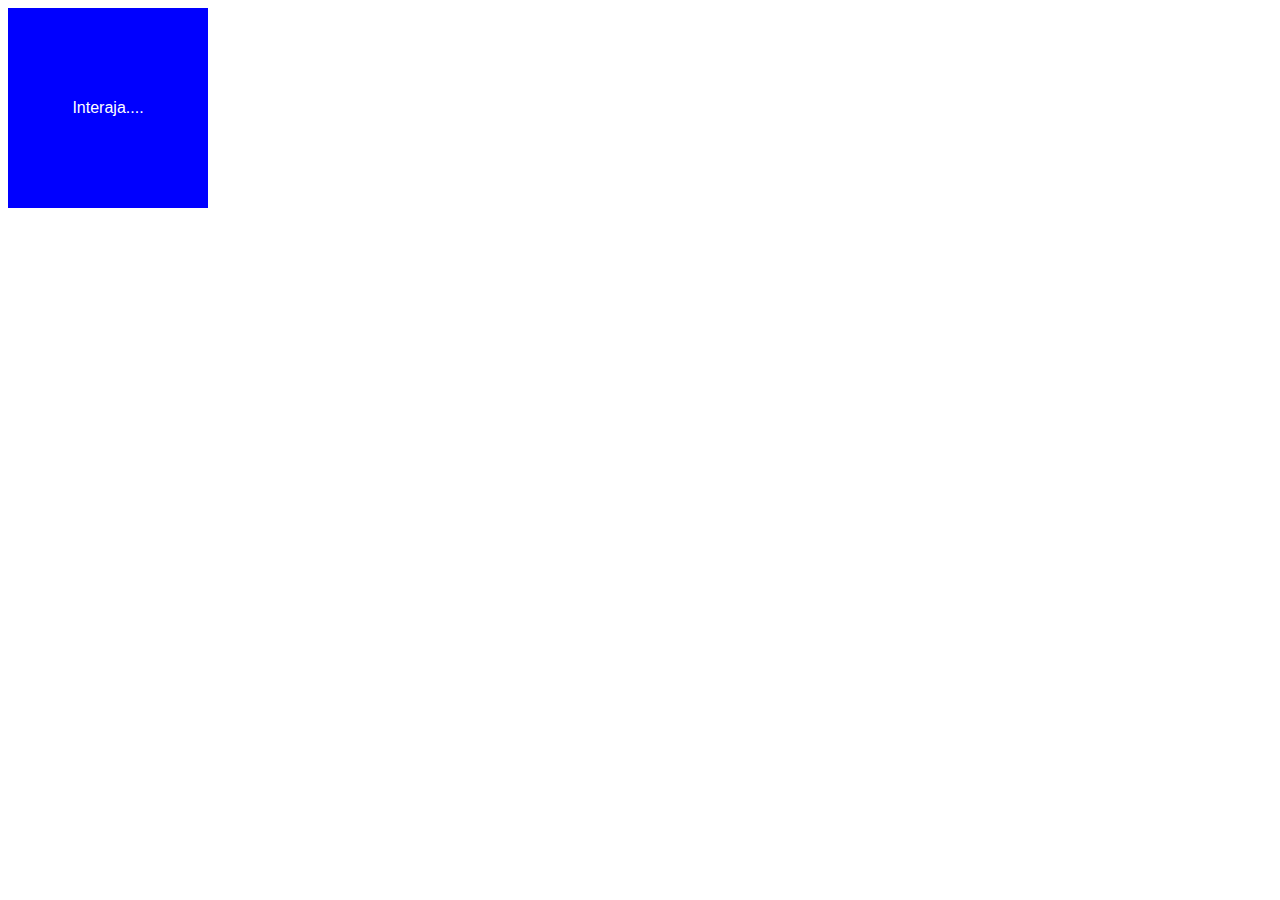
<file: CursoJS/Aula010/index.html>
<!DOCTYPE html>
<html lang="pt-br">
<head>
    <meta charset="UTF-8">
    <meta name="viewport" content="width=device-width, initial-scale=1.0">
    <title>Eventos DOM</title>
    <style>
        div#area {
            font-family: Arial, Helvetica, sans-serif;
            background-color: blue;
            color: white;
            width: 200px;
            height: 200px;
            line-height: 200px;
            text-align: center;
        }
    </style>
</head>
<body>
    <div id="area" >
        Interaja....
    </div>
    <script>
        var a = window.document.getElementById('area')
        a.addEventListener ('click', clicar)
        a.addEventListener ('mouseenter', entrar)
        a.addEventListener ('mouseout', sair)

        function clicar () {
            a.innerText = 'Clicou!!'
            a.style.background = 'red'
        }

        function entrar() {
            a.innerText = 'entrou!!'
        }
        function sair() {
            a.innerText = 'saiu!!'
            a.style.background = 'blue'
        }
    </script>
</body>
</html>
</file>
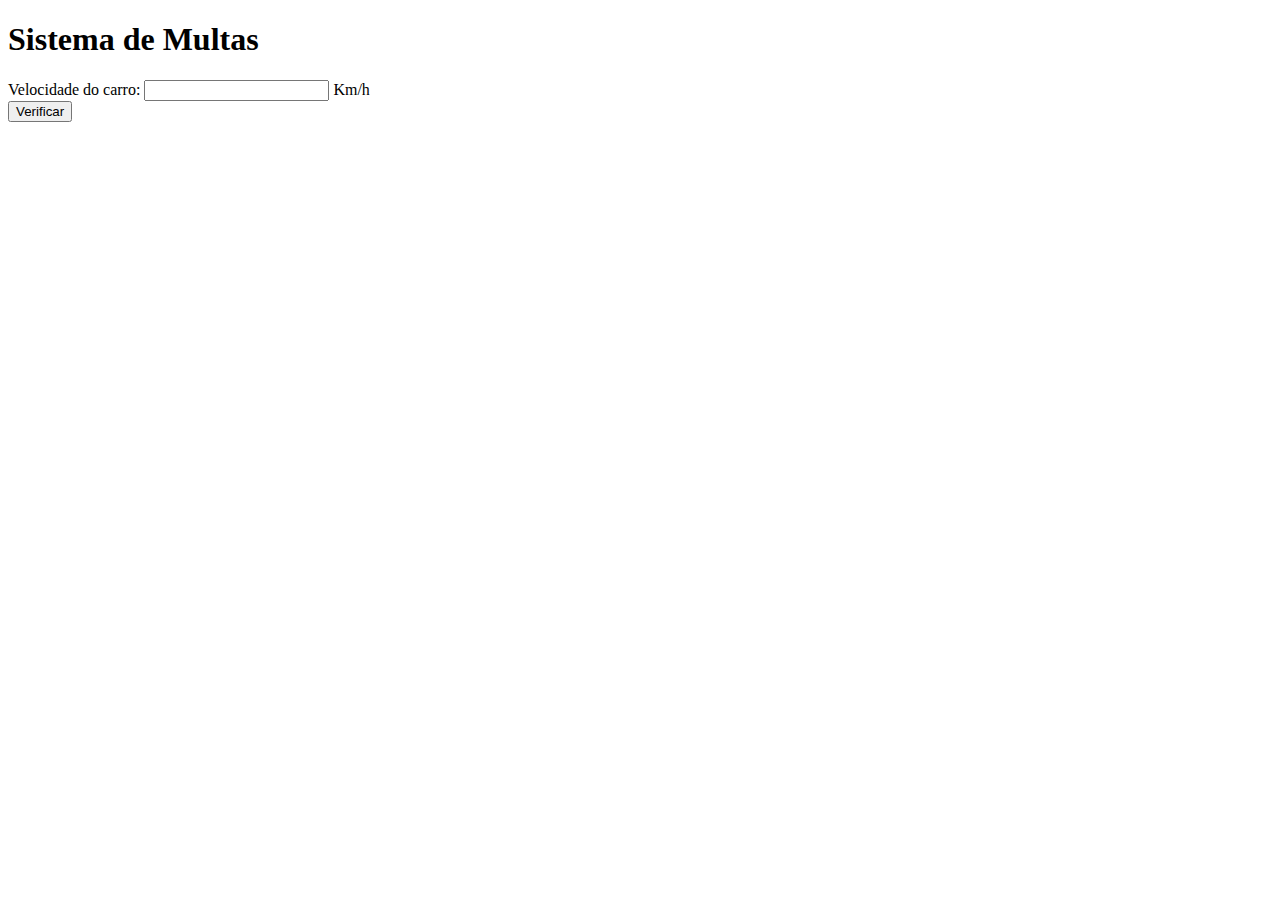
<file: CursoJS/Aula011/index.html>
<!DOCTYPE html>
<html lang="pt-br">
<head>
    <meta charset="UTF-8">
    <meta name="viewport" content="width=device-width, initial-scale=1.0">
    <title>DETRAM</title>
</head>
<body>
    <h1>Sistema de Multas</h1>
    Velocidade do carro: <input type="number" name="txtvel" id="txtvel"> Km/h
    <div id="res">
    </div>

    <input type="button" value="Verificar" onclick="Calcular()">

    <script>
        function Calcular () {
        var txtv = window.document.querySelector('input#txtvel')

            var res = window.document.querySelector ('div#res')

        var vel = Number(txtv.value)

        res.innerHTML = `<p>Sua velocidade atual e <strong>${vel}Km/h</strong></p>`

            if (vel > 60) {
                res.innerHTML += `Você ultrapassou o limente de velocidade! Você está <strong>MULTADO</strong>`
            }

        res.innerHTML += `<p>Sempre use o cinto de segurança!</p>`
        }
    </script>
</body>
</html>
</file>
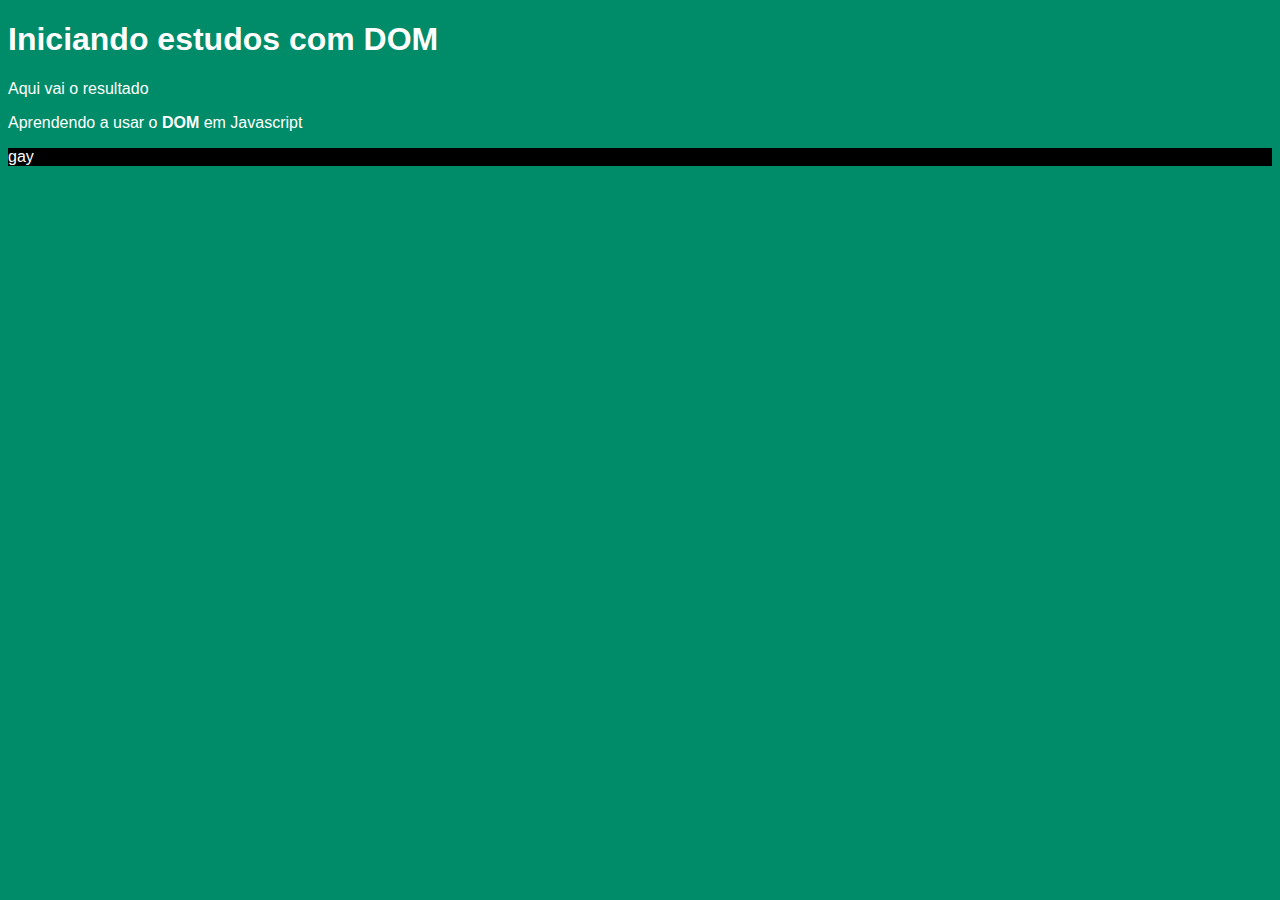
<file: CursoJS/Aula09/index.html>
<!DOCTYPE html>
<html lang="pt-br">
<head>
    <meta charset="UTF-8">
    <meta name="viewport" content="width=device-width, initial-scale=1.0">
    <title>Primeiros passos com Dom</title>
    <style>
        body {
            background-color: rgb(0, 139, 105);
            color: white;
            font-family: Arial, Helvetica, sans-serif;
        }
    </style>
</head>
<body>
    <h1>Iniciando estudos com DOM</h1>
    <p>Aqui vai o resultado</p>
    <p>Aprendendo a usar o <strong>DOM</strong> em Javascript</p>
    <div id="msg">Clique em mim</div>
    <script>
        var corpo = window.document.body
        var p1 = window.document.getElementsByTagName ('p')[2]
        var d = window.document.getElementById ('msg')
        d.style.background = 'black'

        d.innerText = ('gay')
    </script>
</body>
</html>
</file>
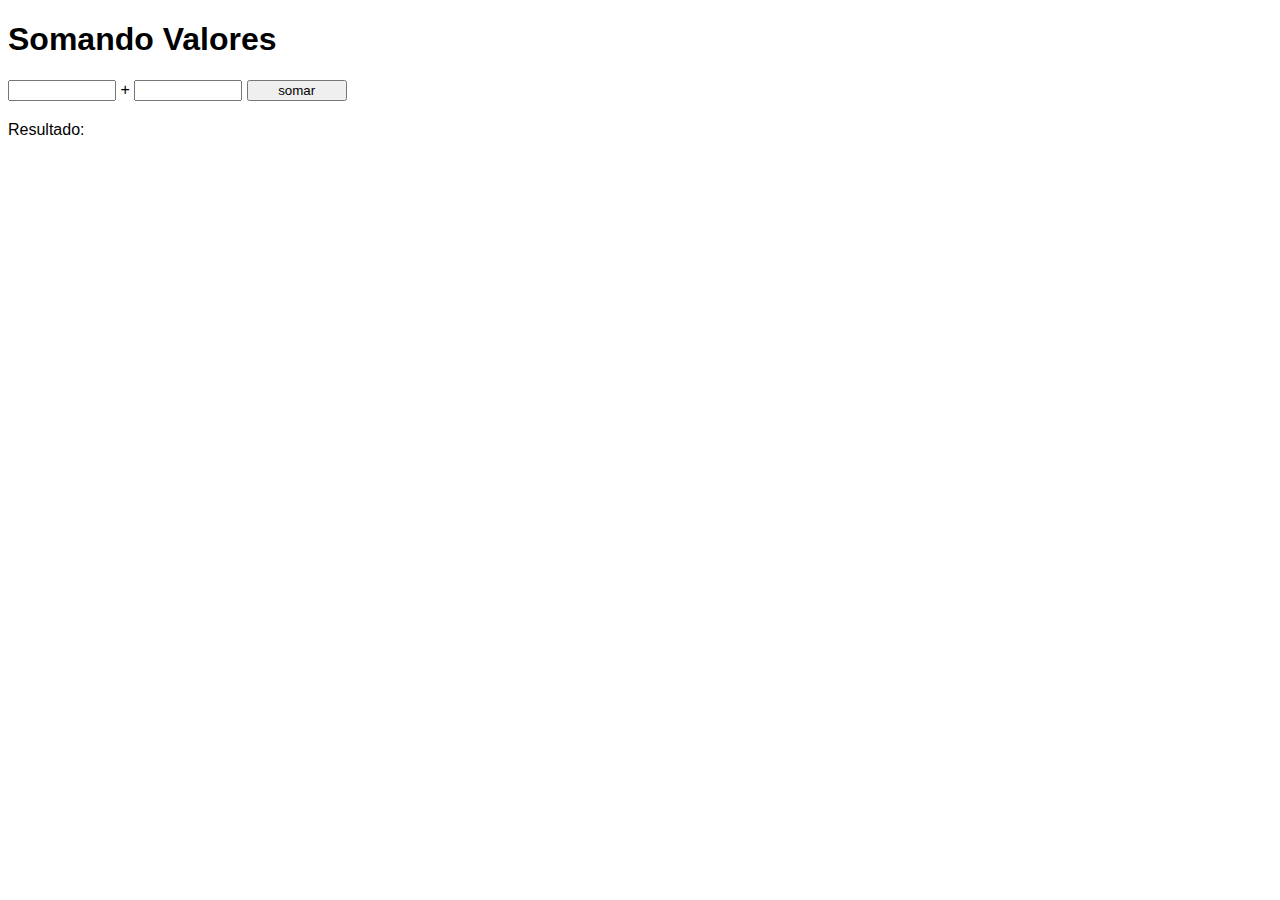
<file: CursoJS/Aula010/index2.html>
<!DOCTYPE html>
<html lang="pt-br">
<head>
    <meta charset="UTF-8">
    <meta name="viewport" content="width=device-width, initial-scale=1.0">
    <title>Somando Números</title>
    <style>
        body {
            font-family: Arial, Helvetica, sans-serif;
        }

        input {
            font-family: Arial, Helvetica, sans-serif;
            width: 100px;
        }

        div#res {
            margin-top: 20px;
        }
    </style>
</head>
<body>
    <h1>Somando Valores</h1>
    <input type="number" name="txtn1" id="txtn1"> +
    <input type="number" name="txtn2" id="txtn2">
    <input type="button" value="somar" onclick="somar()">
    <div id="res">Resultado:</div>

    <script>
        function somar() {
            var tn1 = window.document.getElementById('txtn1')
            var tn2 = window.document.querySelector ('input#txtn2')
            var n1 = Number(tn1.value)
            var n2 = Number(tn2.value)
            var s = n1 + n2
            var res = window.document.getElementById ('res')
            res.innerHTML = `A soma entre ${n1} e ${n2} é igual a <strong>${s}</strong>`
     }
    </script>
</body>
</html>
</file>
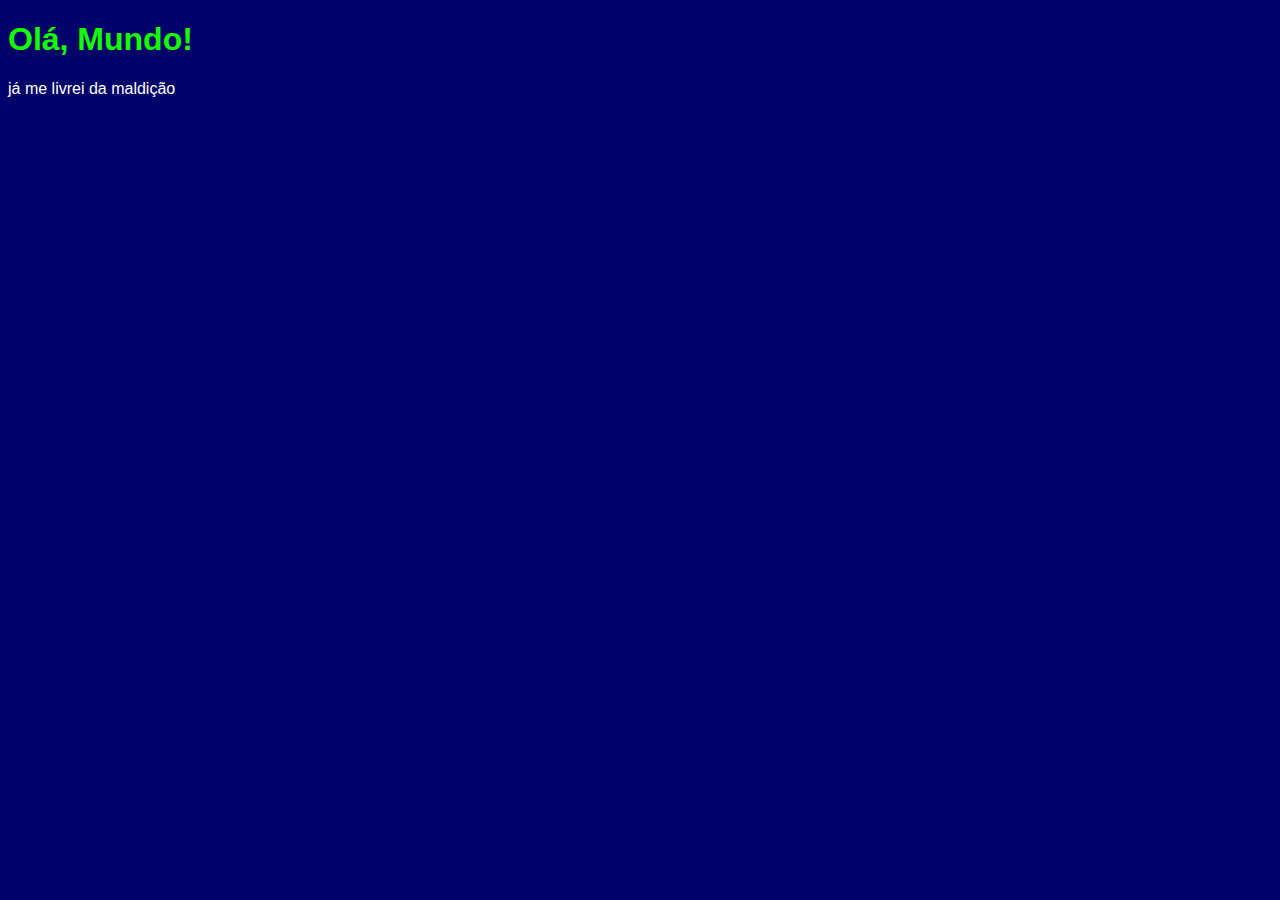
<file: CursoJS/Aula04/ex001.html>
<!DOCTYPE html>
<html lang="pt-br">
<head>
    <meta charset="UTF-8">
    <meta name="viewport" content="width=device-width, initial-scale=1.0">
    <title>Meu primeiro programa...</title>
    <style>
        body {
            background-color: rgb(0, 2, 105);
            color: white;
            font-family: Arial, Helvetica, sans-serif;
        }

        h1 {
            color: rgb(21, 255, 0);
        }
    </style>
</head>
<body>
    <h1>Olá, Mundo!</h1>
    <p>já me livrei da maldição</p>
    <script>
     window.alert ('Minha primeira mensagem!') 
      window.confirm ('Está gostando de Javascript?')
      window.prompt ('Qual e o seu nome')
    </script>
</body>
</html>
</file>
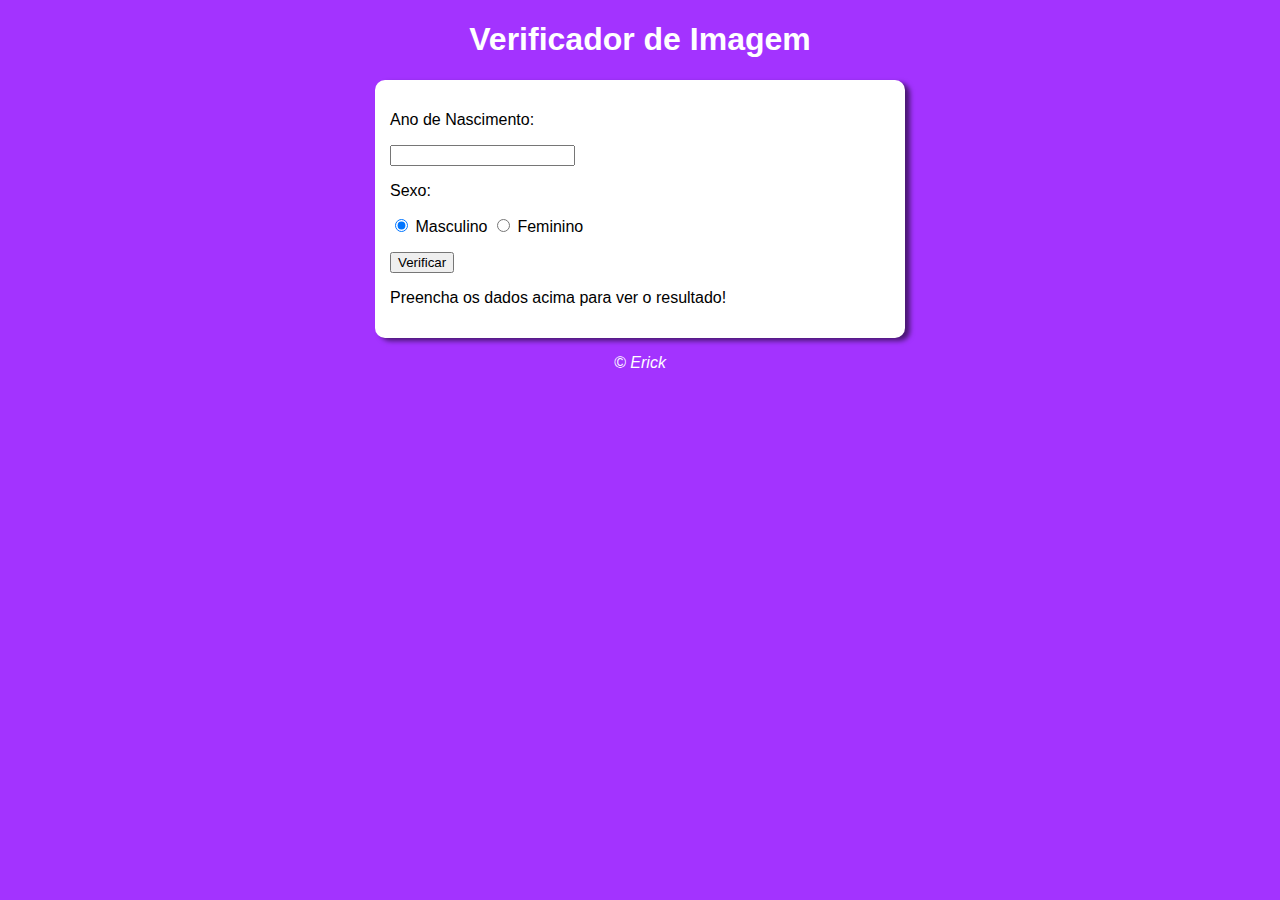
<file: CursoJS/Aula14/modelo.html>
<!DOCTYPE html>
<html lang="pt-br">
<head>
    <meta charset="UTF-8">
    <meta name="viewport" content="width=device-width, initial-scale=1.0">
    <link rel="stylesheet" href="estilos/style.css">
    <title>Verificador de Imagem</title>
</head>
<body>
    <header>
        <h1>Verificador de Imagem</h1>
    </header>
    <section>
        <div>
            <p>Ano de Nascimento:</p>
            <input type="number" value="txtano" id="txtano" min="0">
            <p>Sexo:</p>
            <input type="radio" value="radsex" id="mas" checked name="sexo">
            <label for="mas" >Masculino</label>

            <input type="radio" value="radsex" id="fem" name="sexo">
            <label for="fem">Feminino</label>

            <p><input type="button" value="Verificar" onclick="verificar()"></p>
            
        </div>
            <div id="res">
                <p>Preencha os dados acima para ver o resultado!</p>
            </div>
    </section>
    <footer>
        <p>&copy; Erick</p>
    </footer>
    <script src="script.js"></script>
</body>
</html>
</file>
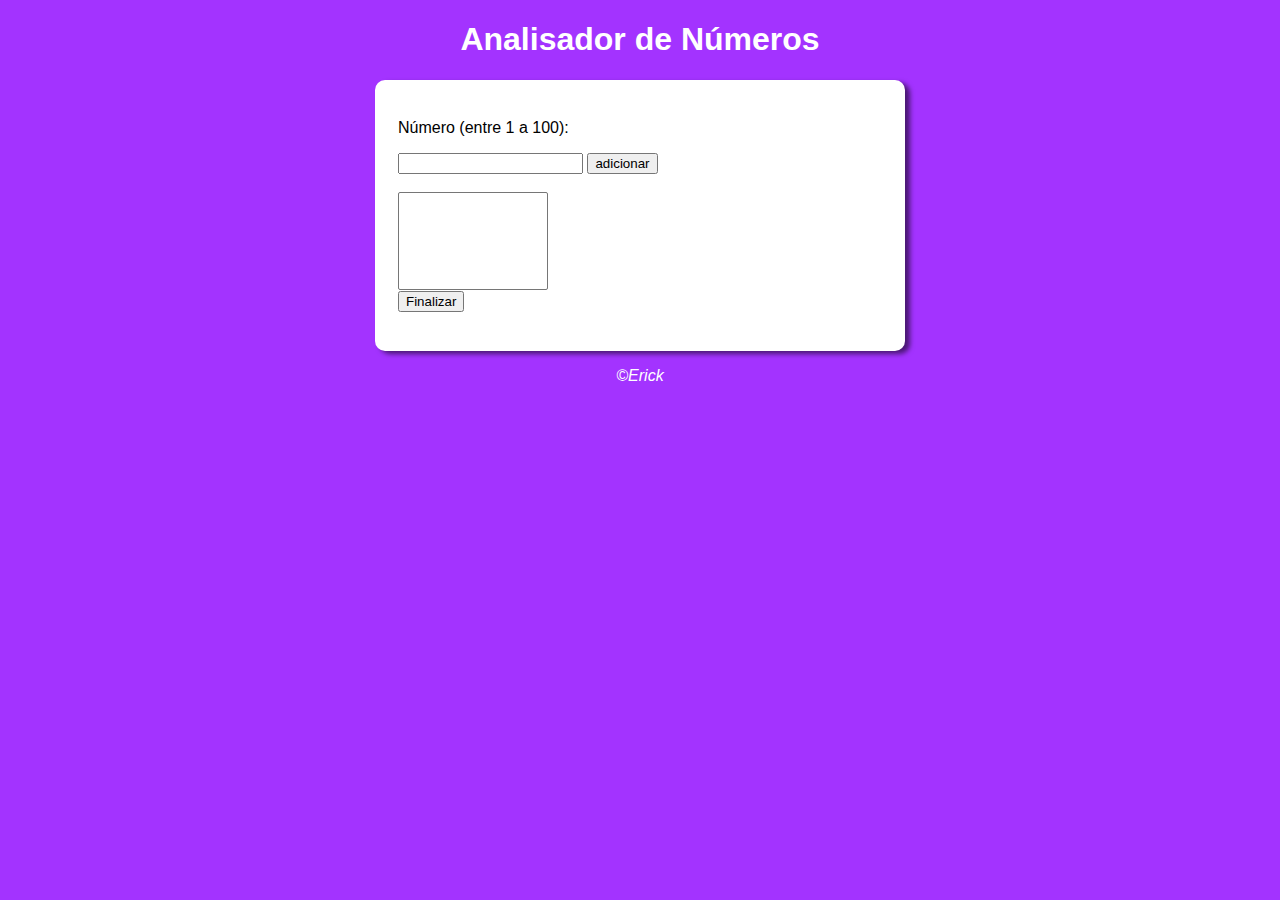
<file: CursoJS/Aula20ex/modelo.html>
<!DOCTYPE html>
<html lang="pt-br">
<head>
    <meta charset="UTF-8">
    <meta name="viewport" content="width=device-width, initial-scale=1.0">
    <link rel="stylesheet" href="style.css">
    <title>Analisador de Números</title>
</head>
<body>
    <header>
        <h1>Analisador de Números</h1>
    </header>
    <section>
        <div>
          <p>Número (entre 1 a 100):</p>
          <input type="number" name="fnum" id="fnum">
          <input type="button" value="adicionar" onclick="adicionar()">
          <br><br><select name="flista" id="flista" size="6"></select>
          <br> <input type="button" value="Finalizar" onclick="finalizar()">
        </div>
        <div id="res">

        </div>
    </section>
    <footer>
        <p>&copy;Erick</p>
    </footer>
    <script src="script.js"></script>
</body>
</html>
</file>
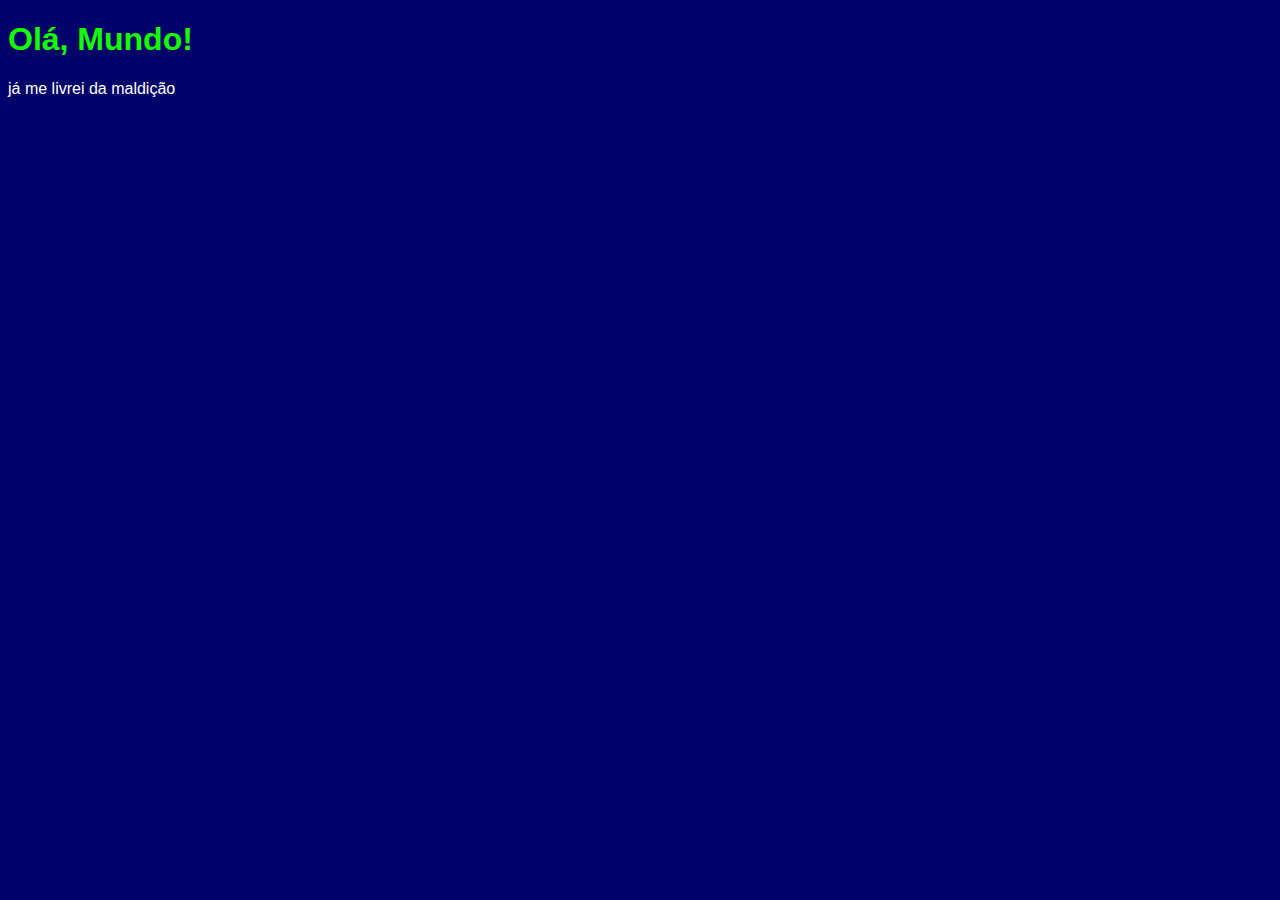
<file: CursoJS/Aula6/ex002.html>
<!DOCTYPE html>
<html lang="pt-br">
<head>
    <meta charset="UTF-8">
    <meta name="viewport" content="width=device-width, initial-scale=1.0">
    <title>Meu primeiro programa...</title>
    <style>
        body {
            background-color: rgb(0, 2, 105);
            color: white;
            font-family: Arial, Helvetica, sans-serif;
        }

        h1 {
            color: rgb(21, 255, 0);
        }
    </style>
</head>
<body>
    <h1>Olá, Mundo!</h1>
    <p>já me livrei da maldição</p>
    <script>
     var nome = window.prompt ('Qual e o seu nome') //Vai pergunta o seu nome? 

     window.alert ('E um grande prazer te conhecer,' + nome) // Concatenação
    </script>
</body>
</html>
</file>
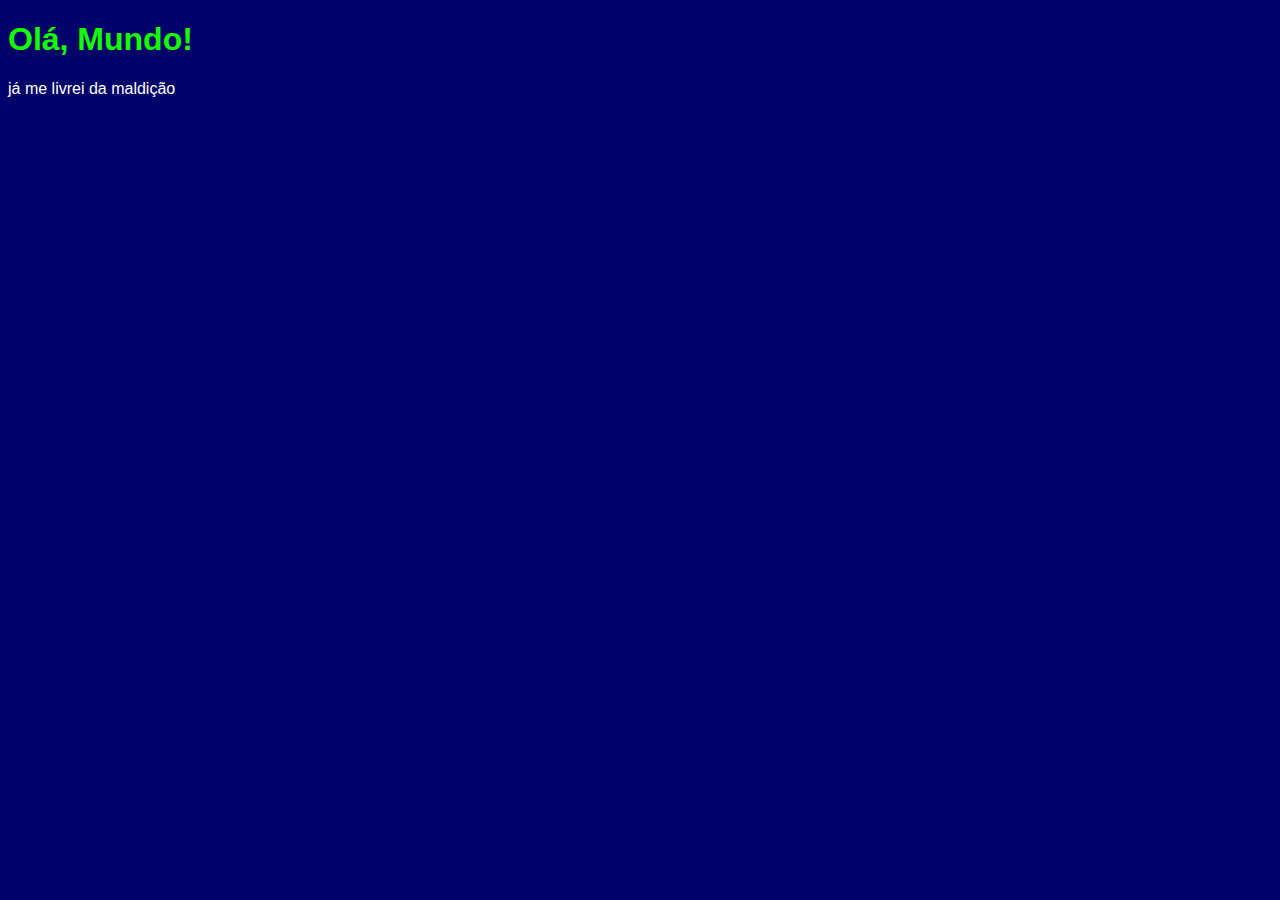
<file: CursoJS/Aula6/ex003.html>
<!DOCTYPE html>
<html lang="pt-br">
<head>
    <meta charset="UTF-8">
    <meta name="viewport" content="width=device-width, initial-scale=1.0">
    <title>Meu primeiro programa...</title>
    <style>
        body {
            background-color: rgb(0, 2, 105);
            color: white;
            font-family: Arial, Helvetica, sans-serif;
        }

        h1 {
            color: rgb(21, 255, 0);
        }
    </style>
</head>
<body>
    <h1>Olá, Mundo!</h1>
    <p>já me livrei da maldição</p>
    <script>
     var n1 = Number(window.prompt(`Digite um número`))
     var n2 = Number(window.prompt (`Digite outro número`))

     var s = n1 + n2

     window.alert (`A soma entre ${n1} e ${n2} é igual a ${s}`)
     // (nunber + nunber) para adição
     // (string + string) para concatenação
     </script>
</body>
</html>
</file>
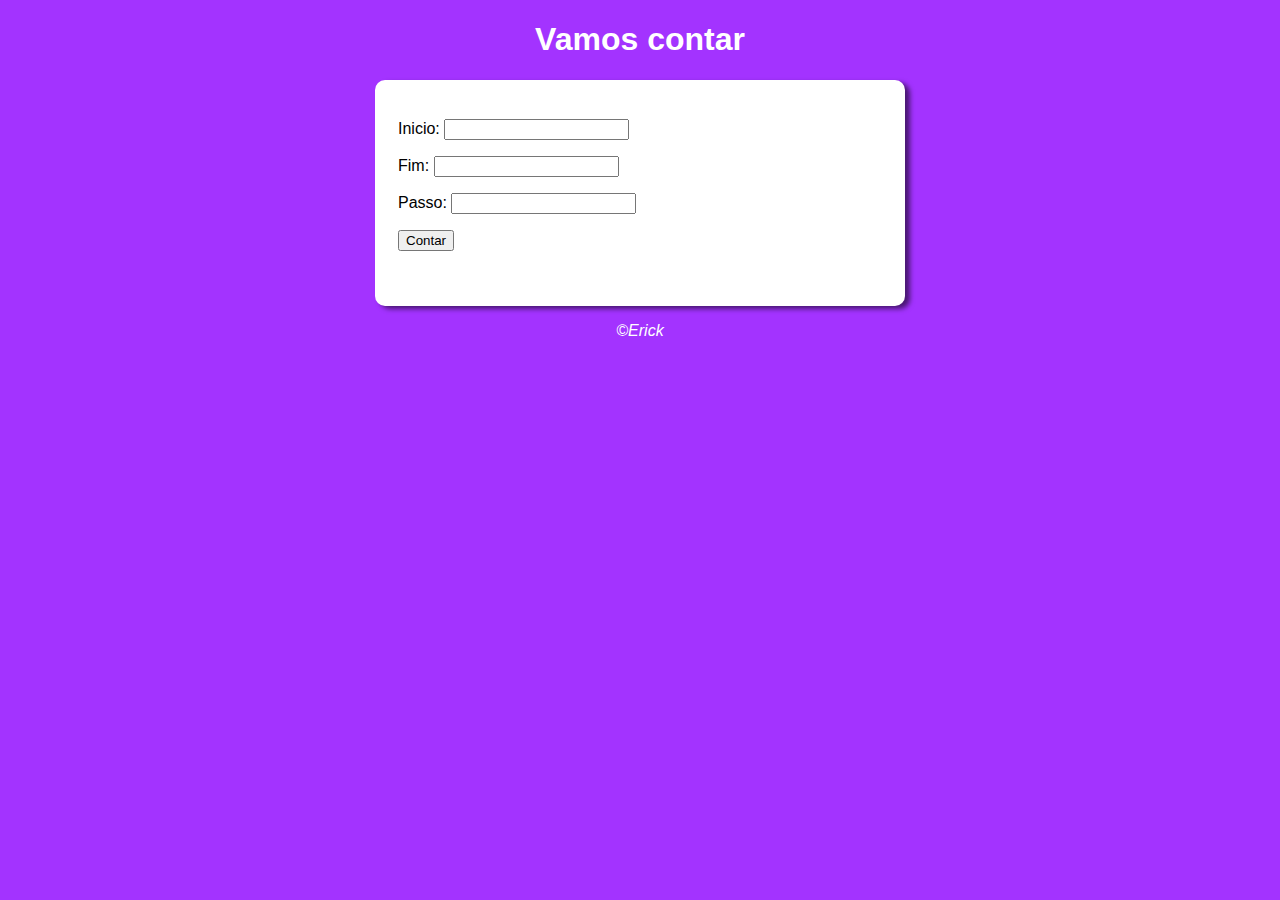
<file: CursoJS/Aula17ex/ex18/modelo.html>
<!DOCTYPE html>
<html lang="pt-br">
<head>
    <meta charset="UTF-8">
    <meta name="viewport" content="width=device-width, initial-scale=1.0">
    <link rel="stylesheet" href="style.css">
    <title>Super Contador</title>
</head>
<body>
    <header>
        <h1>Vamos contar</h1>
    </header>
    <section>
        <div id="res">
            <p>Inicio: <input type="number" name="fin" id="txti"></p>
            <p>Fim: <input type="number" name="fin" id="txtf"></p></p>
            <p>Passo: <input type="number" name="fin" id="txtp"></p></p>

            <p> <input type="button" value="Contar" onclick="contar()"></p>
        </div>
        <div>
            
        </div>
    </section>
    <footer>
        <p>&copy;Erick</p>
    </footer>
    <script src="script.js"></script>
</body>
</html>
</file>
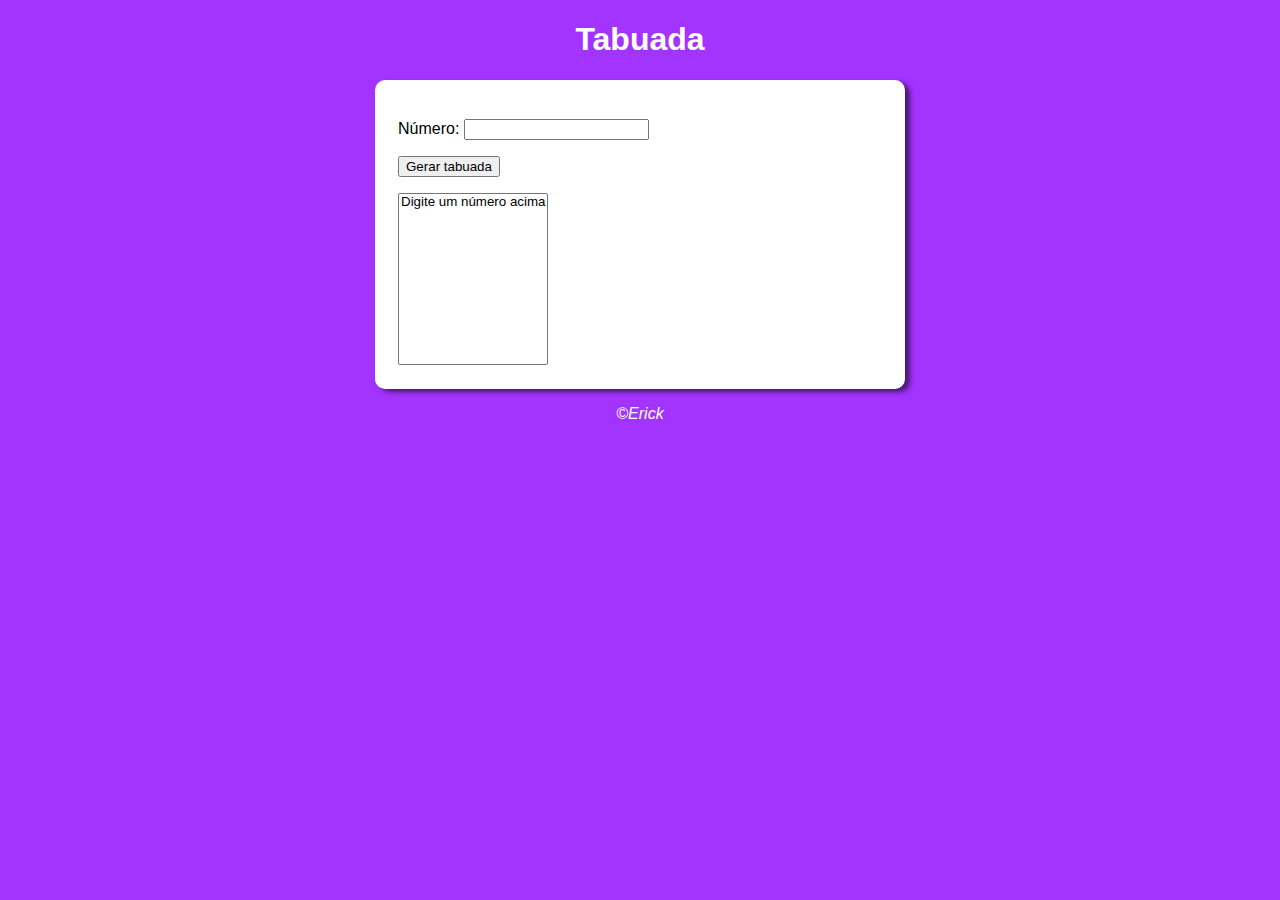
<file: CursoJS/Aula17ex/ex19/modelo.html>
<!DOCTYPE html>
<html lang="pt-br">
<head>
    <meta charset="UTF-8">
    <meta name="viewport" content="width=device-width, initial-scale=1.0">
    <link rel="stylesheet" href="style.css">
    <title>Super Contador</title>
</head>
<body>
    <header>
        <h1>Tabuada</h1>
    </header>
    <section>
        <div>
           <p>Número: <input type="number" name="num" id="txtn"></p> 
           <input type="button" value="Gerar tabuada" onclick="tabuada()">
        </div>
        <div>
            <select name="tabuada" id="seltab" size="10">

               <option>Digite um número acima</option>

            </select>
        </div>
    </section>
    <footer>
        <p>&copy;Erick</p>
    </footer>
    <script src="script.js"></script>
</body>
</html>
</file>
<file: CursoJS/Aula14/estilos/style.css>
@charset "UTF-8";

body {
    background-color: rgb(163, 51, 255);
    font-family: Arial, Helvetica, sans-serif;
    color: rgb(0, 0, 0);
}

header {
    color: white;
    text-align: center;
}

section {
    background: rgb(255, 255, 255);
    border-radius: 10px;
    padding: 15px;
    width: 500px;
    margin: auto;
    box-shadow: 5px 3px 5px rgba(0, 0, 0, 0.548);
}

footer {
    color: white;
    text-align: center;
    font-style: italic;
}




img#foto {
    position: relative;
    margin: auto;
    display: flex;
    
}
</file>
<file: CursoJS/Aula20ex/style.css>
@charset "UTF-8";

body {
    background-color: rgb(163, 51, 255);
    font-family: Arial, Helvetica, sans-serif;
    color: rgb(0, 0, 0);
}

header {
    color: white;
    text-align: center;
}

section {
    background: rgb(255, 255, 255);
    border-radius: 10px;
    padding: 15px;
    width: 500px;
    margin: auto;
    box-shadow: 5px 3px 5px rgba(0, 0, 0, 0.548);
}

footer {
    color: white;
    text-align: center;
    font-style: italic;
}

div {
    padding: 8px;
}

select#flista {
    width: 150px;
}
</file>
<file: CursoJS/Aula17ex/ex18/style.css>
@charset "UTF-8";

body {
    background-color: rgb(163, 51, 255);
    font-family: Arial, Helvetica, sans-serif;
    color: rgb(0, 0, 0);
}

header {
    color: white;
    text-align: center;
}

section {
    background: rgb(255, 255, 255);
    border-radius: 10px;
    padding: 15px;
    width: 500px;
    margin: auto;
    box-shadow: 5px 3px 5px rgba(0, 0, 0, 0.548);
}

footer {
    color: white;
    text-align: center;
    font-style: italic;
}

div {
    padding: 8px;
}
</file>
<file: CursoJS/Aula17ex/ex19/style.css>
@charset "UTF-8";

body {
    background-color: rgb(163, 51, 255);
    font-family: Arial, Helvetica, sans-serif;
    color: rgb(0, 0, 0);
}

header {
    color: white;
    text-align: center;
}

section {
    background: rgb(255, 255, 255);
    border-radius: 10px;
    padding: 15px;
    width: 500px;
    margin: auto;
    box-shadow: 5px 3px 5px rgba(0, 0, 0, 0.548);
}

footer {
    color: white;
    text-align: center;
    font-style: italic;
}

div {
    padding: 8px;
}
</file>
